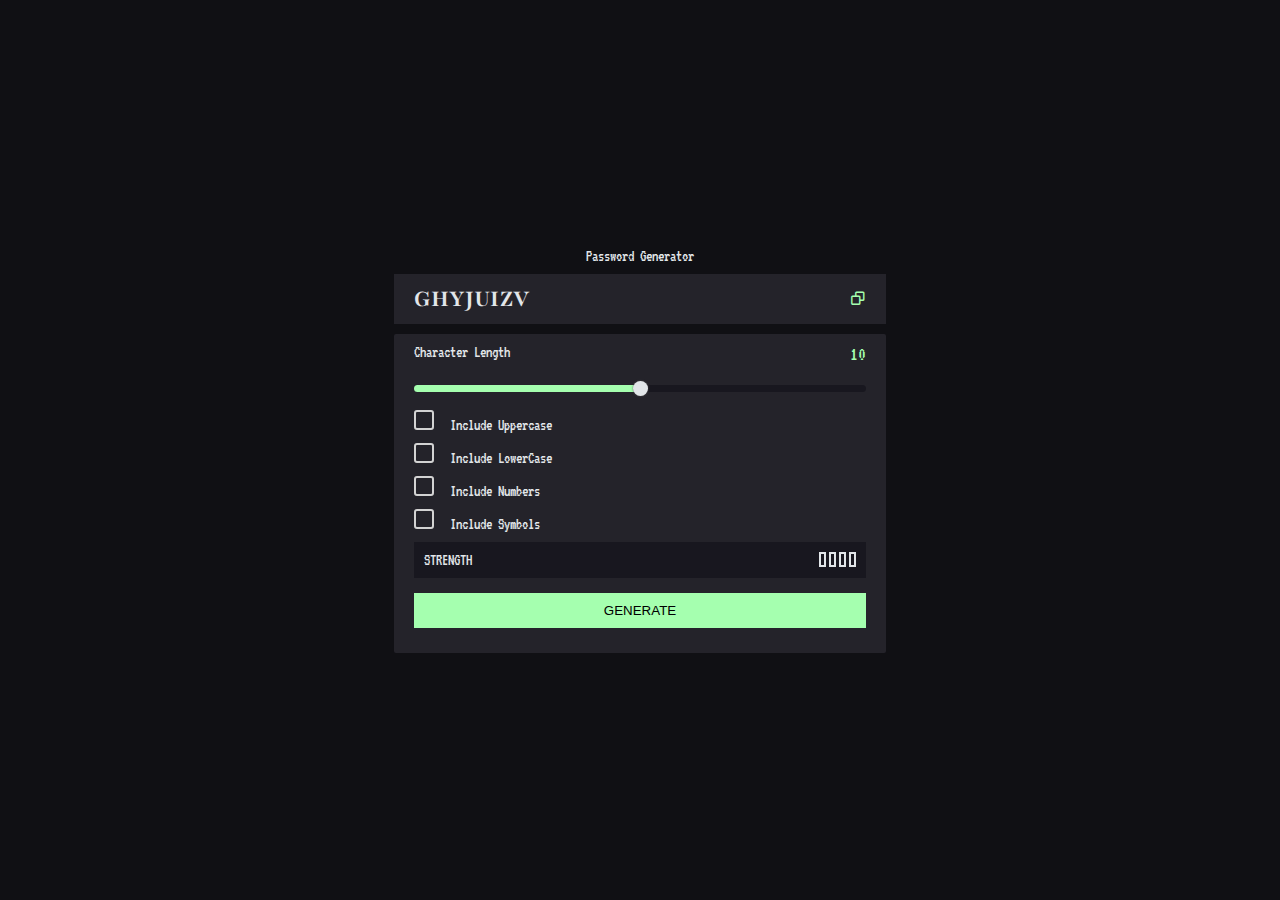
<file: index.html>
<!DOCTYPE html>
<html lang="en">
  <head>
    <meta charset="UTF-8" />
    <meta name="viewport" content="width=device-width, initial-scale=1.0" />
    <link
      href="https://unpkg.com/boxicons@2.1.4/css/boxicons.min.css"
      rel="stylesheet"
    />
    <link rel="stylesheet" href="./css/style.css" />
    <script src="./js/script.js" defer></script>
    <title>Password Generator</title>
  </head>
  <body>
    <section>
      <div class="section-container">
        <p class="heading">Password Generator</p>

        <div class="generated-password-wrapper">
          <div class="pass-wrapper">
            <p class="password">GHYJUIZV</p>
          </div>
          <p class="copied">Copied!!!</p>
          <div class="copy"><i class="bx bx-copy"></i></div>
        </div>

        <div class="holder">
          <div class="length-wrapper">
            <p class="text">Character Length</p>
            <output class="length" id="rangevalue">10</output>
          </div>
          <div class="range-container">
            <input
              type="range"
              max="20"
              min="0"
              step="1"
              oninput="rangevalue.value=value"
              name=""
              id=""
            />
          </div>

          <div class="checkbox-wrapper">
            <div class="options">
              <input type="checkbox" value="uppercase" name="" id="" />
              <span>Include Uppercase</span>
            </div>
            <div class="options">
              <input type="checkbox" value="lowercase" name="" id="" />
              <span>Include LowerCase</span>
            </div>
            <div class="options">
              <input type="checkbox" value="numbers" name="" id="" />
              <span>Include Numbers</span>
            </div>
            <div class="options">
              <input type="checkbox" value="symbols" id="" />
              <span>Include Symbols</span>
            </div>
          </div>
          <div class="strength-wrapper">
            <p class="">Strength</p>
            <div class="strength-display">
              <h3 class="strength"></h3>
              <div class="low display-box"></div>
              <div class="weak display-box"></div>
              <div class="medium display-box"></div>
              <div class="strong display-box"></div>
            </div>
          </div>
          <button class="btn">Generate</button>
        </div>
      </div>
    </section>
  </body>
</html>
</file>
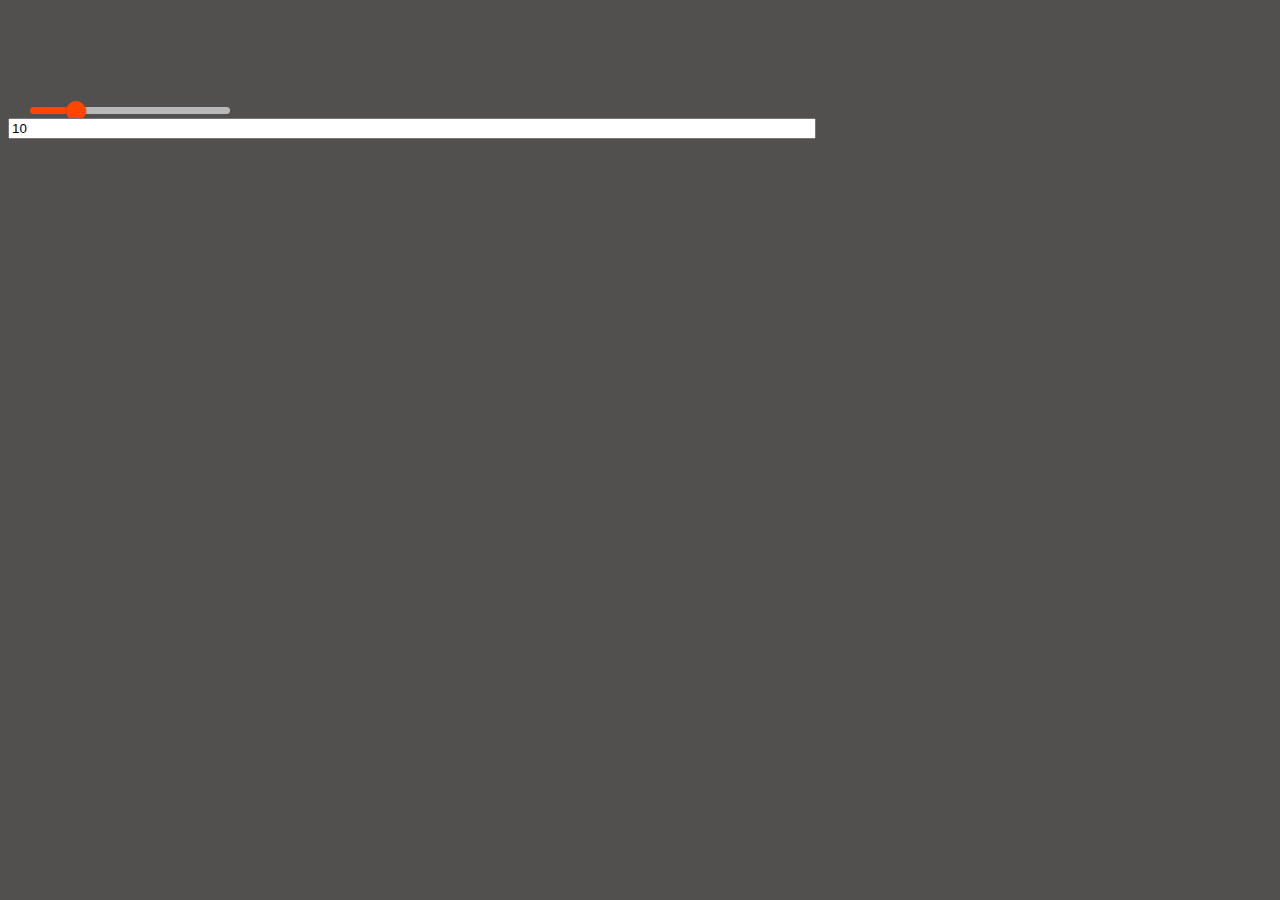
<file: range.html>
<!DOCTYPE html>
<html lang="en">
  <head>
    <meta charset="UTF-8" />
    <meta name="viewport" content="width=device-width, initial-scale=1.0" />

    <title>Document</title>

    <style>
      .container {
        margin-top: 100px;
        margin-left: 20px;
      }
      input {
        width: 800px;
      }
      body {
        background-color: rgb(82, 79, 79);
      }
      input[type="range"] {
        -webkit-appearance: none;
        margin-right: 15px;
        width: 200px;
        height: 7px;
        background: rgba(255, 255, 255, 0.6);
        border-radius: 5px;
        background-image: linear-gradient(#ff4500, #ff4500);
        background-size: 70% 100%;
        background-repeat: no-repeat;
      }
      input[type="range"]::-webkit-slider-thumb {
        -webkit-appearance: none;
        height: 20px;
        width: 20px;
        border-radius: 50%;
        background: #ff4500;
        cursor: pointer;
        box-shadow: 0 0 2px 0 #555;
        transition: background 0.3s ease-in-out;
      }
      input[type="range"]::-webkit-slider-runnable-track {
        -webkit-appearance: none;
        box-shadow: none;
        border: none;
        background: transparent;
      }
      output {
        color: white;
        font-size: 30px;
      }
    </style>
  </head>

  <body>
    <div class="container">
      <input
        type="range"
        max="50"
        min="0"
        step="1"
        oninput="rangevalue.value=value"
        name=""
        id=""
      />
    </div>
    <input
      type="number"
      id="rangevalue"
      value="10"
      oninput="range.value=value"
    />
    <script>
      const rangeInputs = document.querySelector('input[type="range"]');
      const numberInput = document.querySelector('input[type="number"]');

      function handleInputChange() {
        const min = rangeInputs.min;
        const max = rangeInputs.max;
        rangeInputs.value = numberInput.value;

        rangeInputs.style.backgroundSize =
          ((rangeInputs.value - min) * 100) / (max - min) + "% 100%";
      }

      rangeInputs.addEventListener("input", handleInputChange);
      handleInputChange();
    </script>
  </body>
</html>
</file>
<file: css/style.css>
@import url("https://fonts.googleapis.com/css2?family=Playfair:wght@500;700&display=swap");
@import url("https://fonts.googleapis.com/css2?family=VT323&display=swap");

* {
  padding: 0;
  margin: 0;
  box-sizing: border-box;
}
html {
  font-size: 62.5%;
}
body {
  color: #e2e6e9;
  background: #101014;
  font-size: 1.6rem;
  font-family: "VT323", monospace;
}
section {
  display: flex;
  align-items: center;
  justify-content: center;
  min-height: 100vh;
}
.heading {
  text-align: center;
  padding-bottom: 1rem;
}
.section-container {
  width: 40%;
  padding: 0 1rem;
}

.generated-password-wrapper,
.length-wrapper,
.strength-wrapper {
  display: flex;
  justify-content: space-between;
}
.generated-password-wrapper {
  margin-bottom: 1rem;
  padding: 1rem 2rem;
  background: #24232a;
  align-items: center;
  gap: 0.2rem;
}
.password {
  font-size: 2.5rem;
  font-family: "Playfair", serif;
  font-weight: 700;
}
.pass-wrapper {
  width: 60%;
  word-break: break-all;
}
.bx {
  color: #a5ffaf;
  cursor: pointer;
}
.copied {
  font-style: italic;
  color: #a5ffaf;
  display: none;
}
.length {
  font-size: 2rem;
  color: #a5ffaf;
}
.holder {
  border-radius: 0.2rem;
  padding: 1rem 2rem;
  background: #24232a;
}
.range-container {
  margin: 1.5rem 0;
}
/* .range-container input {
  width: 100%;
} */
.options {
  margin-bottom: 1rem;
}
.strength-wrapper {
  text-transform: uppercase;
  align-items: center;
  background: #18171f;
  padding: 1rem;
}
.display-box {
  width: 0.7rem;
  height: 1.5rem;
  border: 0.2rem solid #e2e6e9;
  margin-left: 0.3rem;
}
.strength-display {
  display: flex;
  align-items: center;
}
.strength {
  align-self: center;
  margin-right: 0.8rem;
}
.display-box-color {
  background: #f4cd73;
  border: none;
}
.btn {
  width: 100%;
  outline: none;
  border: none;
  padding: 1rem;
  margin: 1.5rem 0;
  background-color: #a5ffaf;
  text-align: center;
  text-transform: uppercase;
}

input[type="range"] {
  -webkit-appearance: none;
  margin-right: 1.5rem;
  width: 100%;
  height: 0.7rem;
  background: #18171f;
  border-radius: 0.5rem;
  background-image: linear-gradient(#a5ffaf, #a5ffaf);
  background-size: 0% 100%;
  background-repeat: no-repeat;
}

input[type="range"]::-webkit-slider-thumb {
  -webkit-appearance: none;
  height: 1.5rem;
  width: 1.5rem;
  border-radius: 50%;
  background: #e2e6e9;
  cursor: pointer;
  box-shadow: 0 0 2px 0 #555;
  transition: background 0.3s ease-in-out;
}
input[type="range"]::-webkit-slider-runnable-track {
  -webkit-appearance: none;
  box-shadow: none;
  border: none;
  background: transparent;
}
[type="checkbox"] {
  -webkit-appearance: none;
  width: 20px;
  height: 20px;
  border-radius: 3px;
  border: 2px solid lightgray;
  margin-right: 10px;
  position: relative;
  cursor: pointer;
}
[type="checkbox"]:checked {
  background-color: lightgreen;
  border: none;
}
[type="checkbox"]:checked:after {
  content: "\2713";
  position: absolute;
  top: 1rem;
  left: 0.18rem;
  font-size: 2rem;
  color: black;
  line-height: 0;
  -webkit-transition: all 0.2s;
  transition: all 0.2s;
}

@media (max-width: 980px) {
  .section-container {
    width: 60%;
  }
}
@media (max-width: 770px) {
  .section-container {
    width: 75%;
  }
}
@media (max-width: 500px) {
  .section-container {
    width: 90%;
  }
}
</file>
